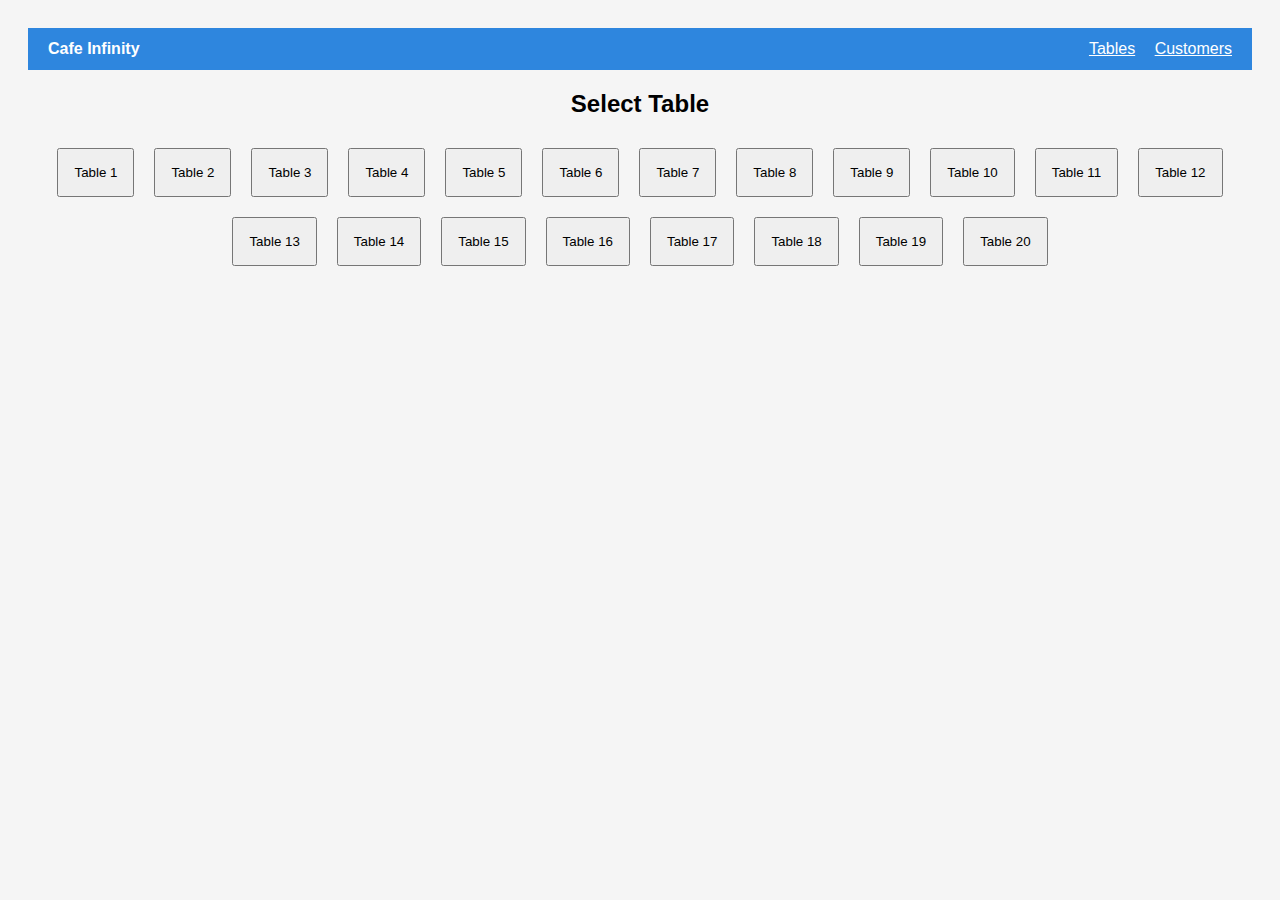
<file: index.html>
<!DOCTYPE html>
<html>
<head>
  <title>Tables</title>
  <link rel="stylesheet" href="style.css">
</head>
<body>

<div id="navbar"></div>

<h2>Select Table</h2>
<div id="tables-container"></div>

<script type="module" src="script.js"></script>
</body>
</html>
</file>
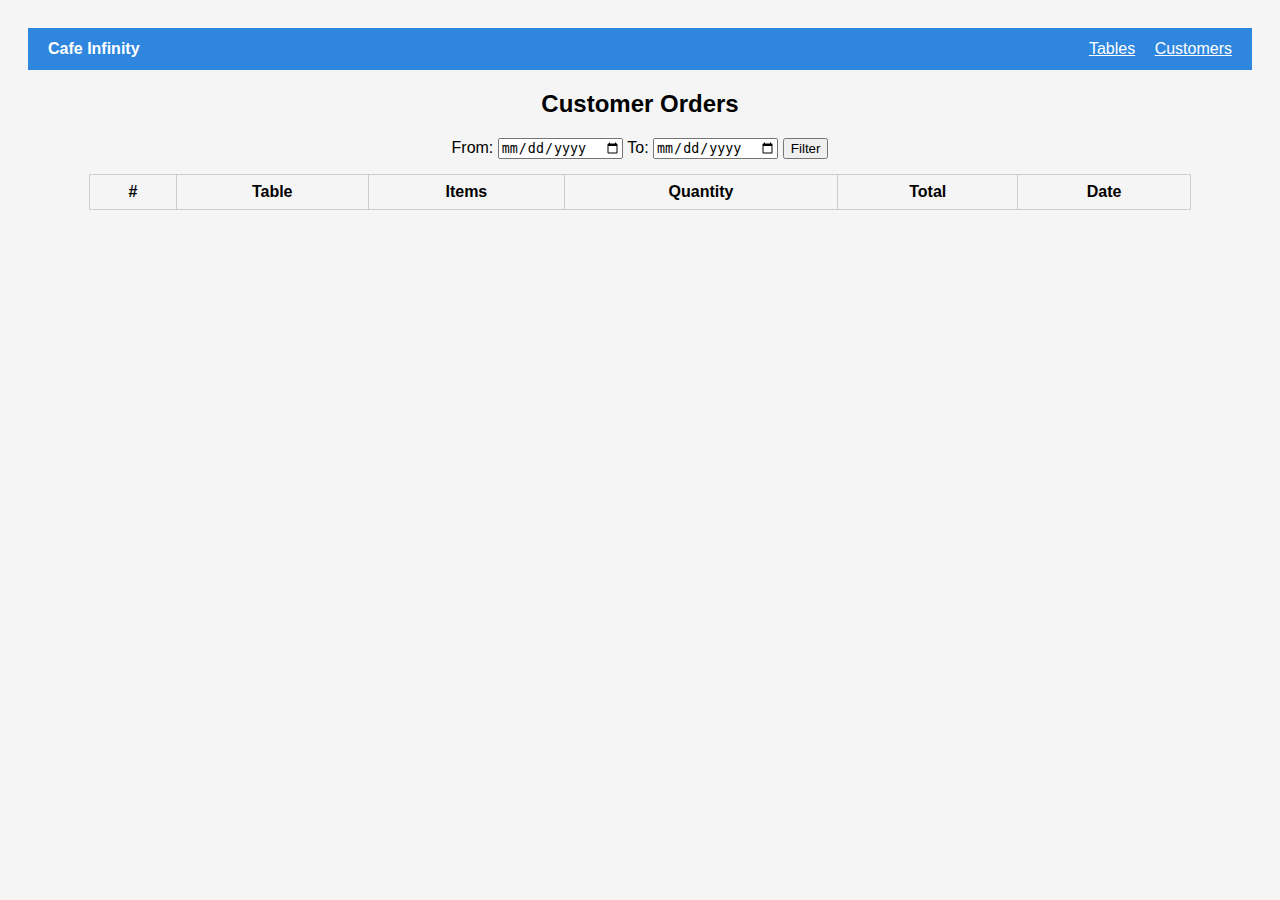
<file: customer.html>
<!DOCTYPE html>
<html lang="en">
<head>
  <meta charset="UTF-8">
  <title>Customer Orders</title>
  <link rel="stylesheet" href="style.css">
</head>
<body>

<!-- NAVBAR -->
<div id="navbar"></div>

<h2 style="text-align:center">Customer Orders</h2>

<div style="text-align:center;margin:15px">
  <label>From:</label>
  <input type="date" id="fromDate">
  <label>To:</label>
  <input type="date" id="toDate">
  <button id="filterBtn">Filter</button>
</div>

<table id="orders-table" border="1" cellpadding="10" cellspacing="0" style="margin:auto;width:90%">
  <thead>
    <tr>
      <th>#</th>
      <th>Table</th>
      <th>Items</th>
      <th>Quantity</th>
      <th>Total</th>
      <th>Date</th>
    </tr>
  </thead>
  <tbody></tbody>
</table>

<script type="module" src="script.js"></script>
</body>
</html>
</file>
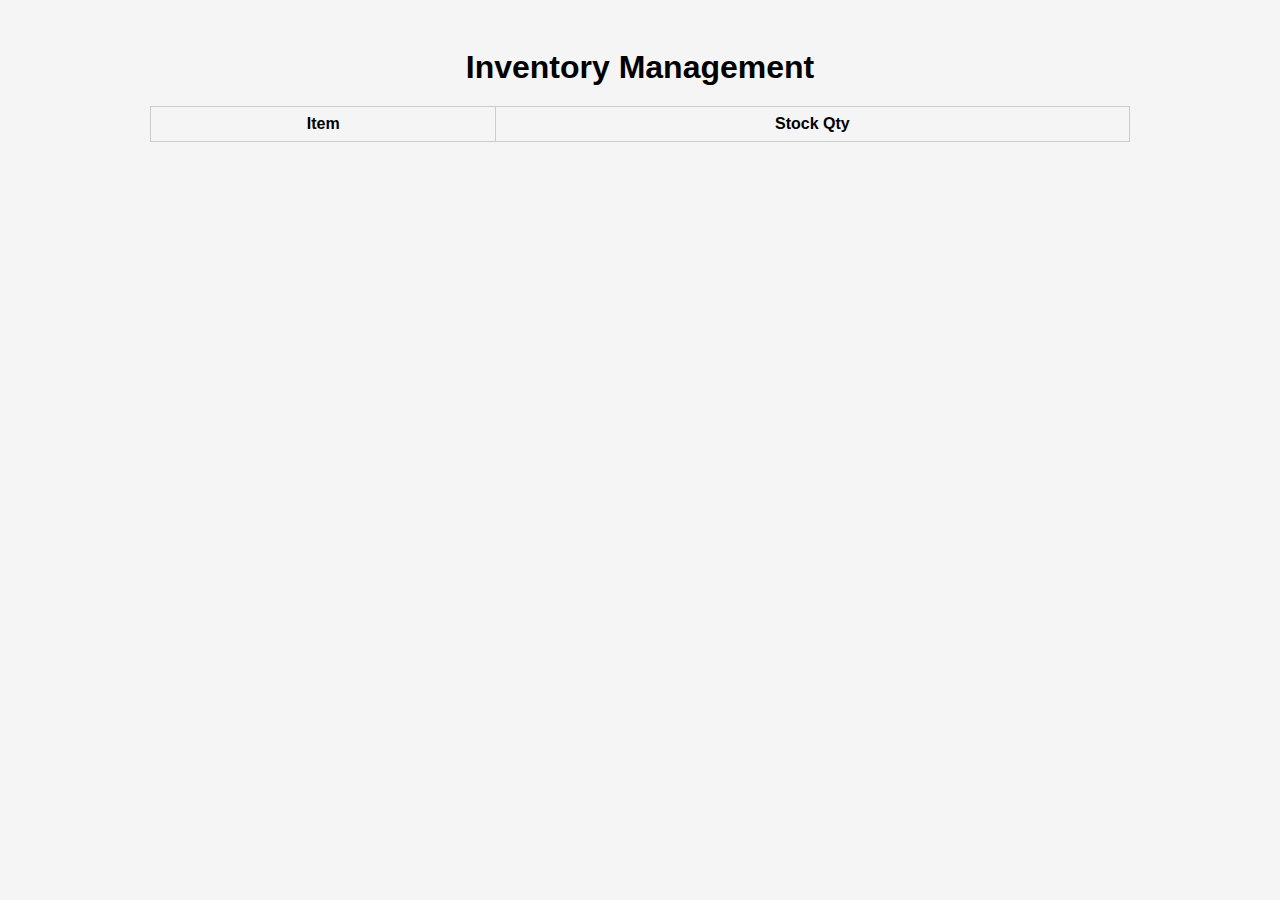
<file: inventory.html>
<!DOCTYPE html>
<html lang="en">
<head>
  <meta charset="UTF-8">
  <title>Inventory</title>
  <link rel="stylesheet" href="style.css">
</head>
<body>
  <h1>Inventory Management</h1>

  <table id="inventory-table">
    <thead>
      <tr>
        <th>Item</th>
        <th>Stock Qty</th>
      </tr>
    </thead>
    <tbody></tbody>
  </table>

  <script src="script.js"></script>
</body>
</html>
</file>
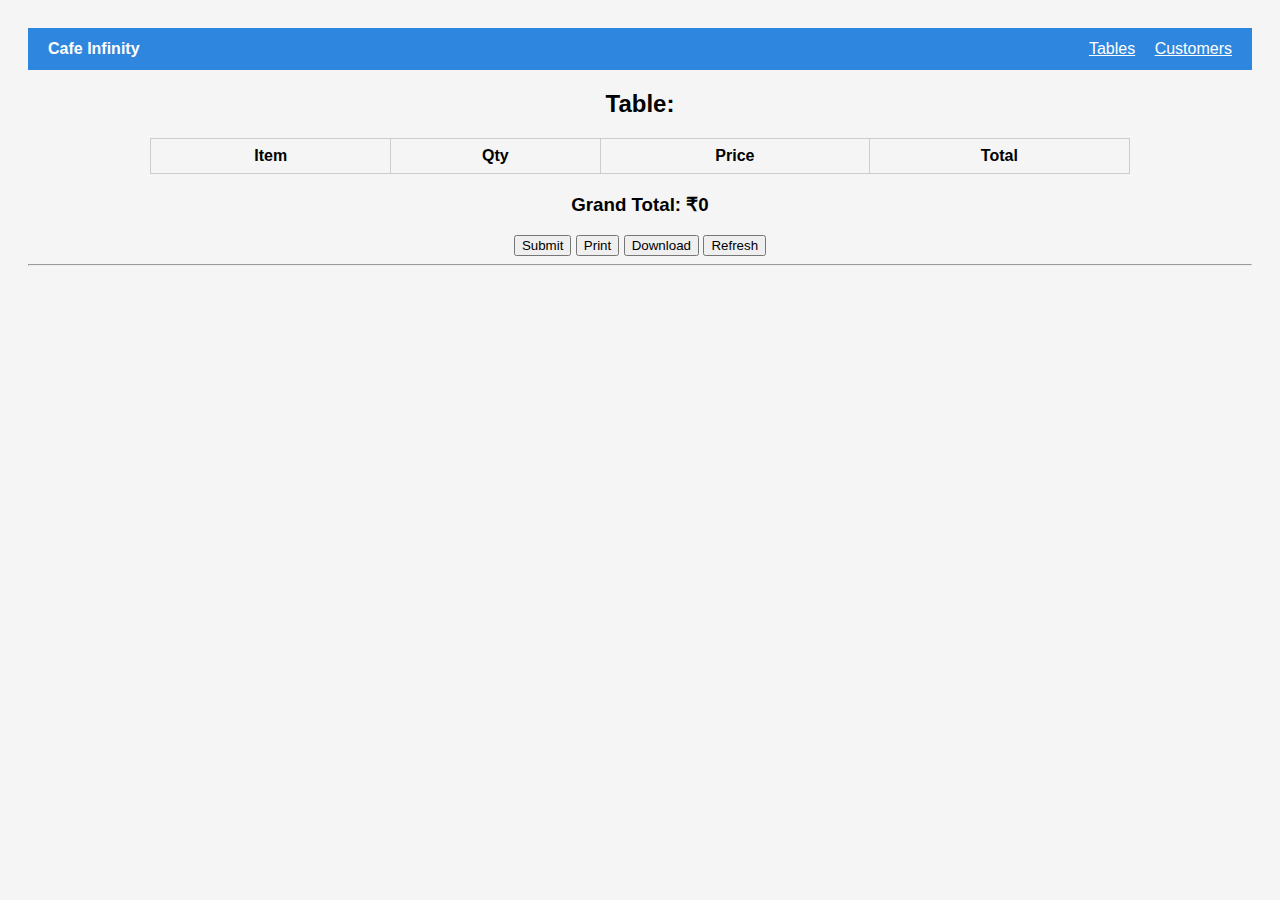
<file: menu.html>
<!DOCTYPE html>
<html>
<head>
  <title>Menu</title>
  <link rel="stylesheet" href="style.css">
</head>
<body>

<div id="navbar"></div>

<h2>Table: <span id="table-number"></span></h2>

<div id="menu-list"></div>

<table border="1" width="100%">
  <thead>
    <tr>
      <th>Item</th>
      <th>Qty</th>
      <th>Price</th>
      <th>Total</th>
    </tr>
  </thead>
  <tbody id="cart-body"></tbody>
</table>

<h3 id="grand-total">Grand Total: ₹0</h3>

<button id="submitBtn">Submit</button>
<button id="printBtn">Print</button>
<button id="downloadBtn">Download</button>
<button id="refreshBtn">Refresh</button>

<hr>
<div id="invoice"></div>

<script type="module" src="script.js"></script>
</body>
</html>
</file>
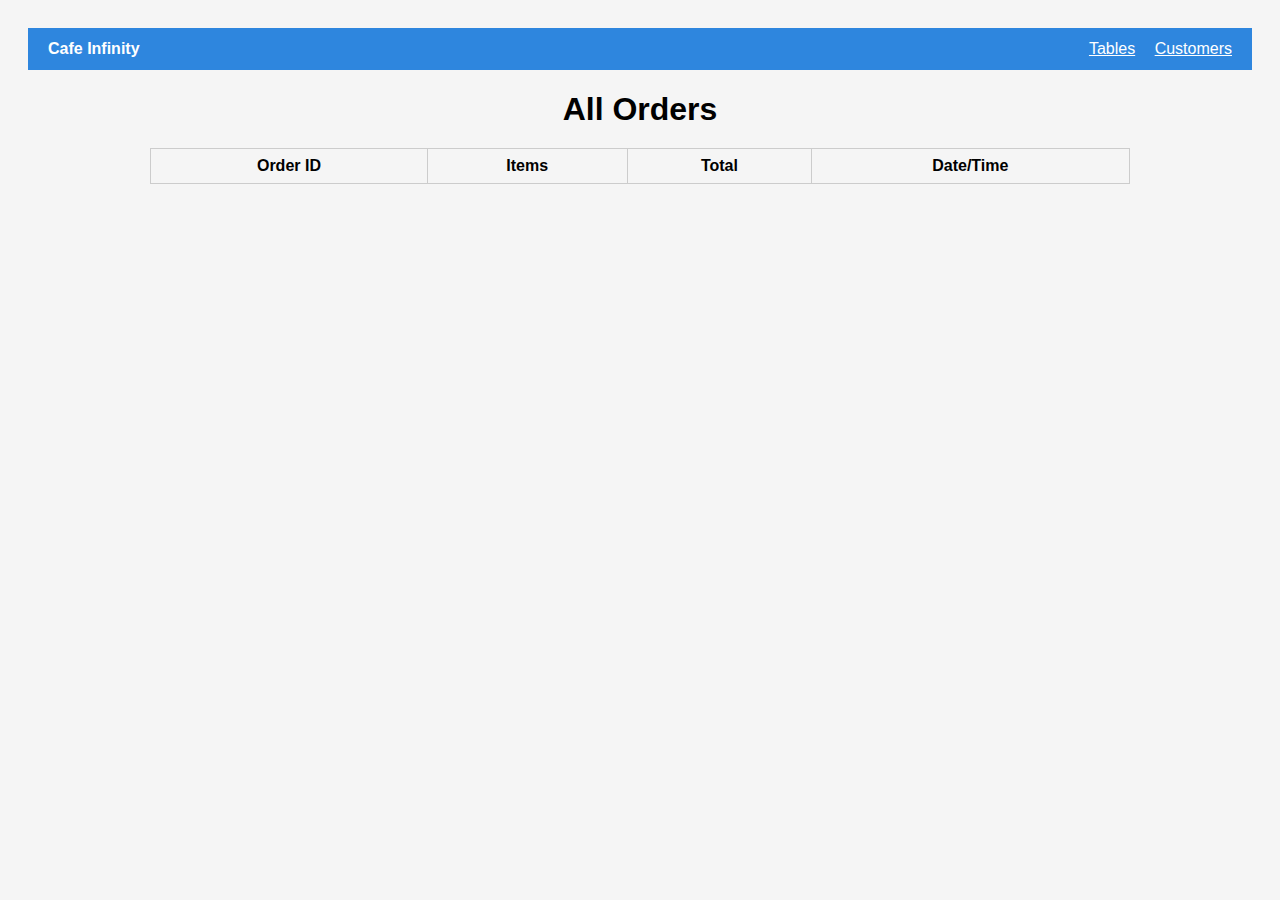
<file: orders.html>
<!DOCTYPE html>
<html lang="en">
<head>
  <meta charset="UTF-8">
  <title>Orders</title>
  <link rel="stylesheet" href="style.css">
</head>
<body>
  <div id="navbar"></div>
  <h1>All Orders</h1>

  <table id="orders-table">
    <thead>
      <tr>
        <th>Order ID</th>
        <th>Items</th>
        <th>Total</th>
        <th>Date/Time</th>
      </tr>
    </thead>
    <tbody></tbody>
  </table>

  <script src="script.js"></script>
</body>
</html>
</file>
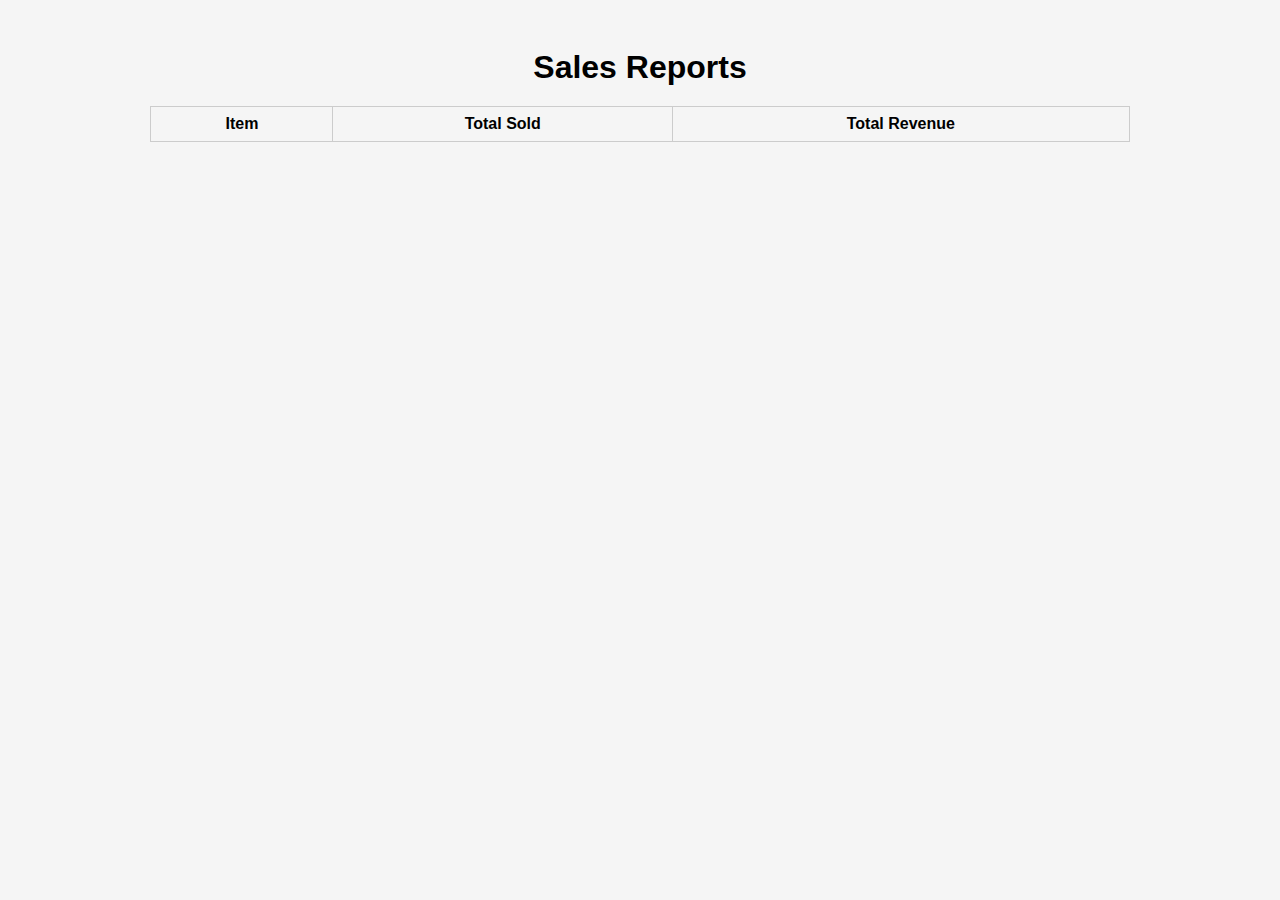
<file: reports.html>
<!DOCTYPE html>
<html lang="en">
<head>
  <meta charset="UTF-8">
  <title>Reports</title>
  <link rel="stylesheet" href="style.css">
</head>
<body>
  <h1>Sales Reports</h1>

  <table id="reports-table">
    <thead>
      <tr>
        <th>Item</th>
        <th>Total Sold</th>
        <th>Total Revenue</th>
      </tr>
    </thead>
    <tbody></tbody>
  </table>

  <script src="script.js"></script>
</body>
</html>
</file>
<file: style.css>
body {
  font-family: Arial, sans-serif;
  padding: 20px;
  background: #f5f5f5;
  text-align: center;
}

h1, h2 {
  margin-bottom: 20px;
}

.tables-container {
  display: flex;
  flex-wrap: wrap;
  gap: 15px;
  justify-content: center;
}

.table-btn {
  width: 120px;
  height: 80px;
  background: #2e86de;
  color: white;
  font-size: 18px;
  border: none;
  border-radius: 10px;
  cursor: pointer;
}

.table-btn:hover {
  background: #1b4f72;
}

.table-btn.yellow {
  background: #f1c40f; /* Yellow if table has data */
}

.menu-section button {
  display: block;
  margin: 10px auto;
  padding: 10px 15px;
  font-size: 16px;
  background: #3498db;
  color: white;
  border: none;
  border-radius: 5px;
  cursor: pointer;
}

.menu-section button:hover {
  background: #2e86de;
}

table {
  width: 80%;
  margin: 20px auto;
  border-collapse: collapse;
}

table, th, td {
  border: 1px solid #ccc;
  padding: 8px;
  text-align: center;
}

.buttons button {
  margin: 5px;
  padding: 8px 12px;
  border: none;
  border-radius: 5px;
  cursor: pointer;
  background: #27ae60;
  color: white;
}

.navbar {
  display: flex;
  justify-content: space-between;
  align-items: center;
  background: #2e86de;
  color: white;
  padding: 10px 20px;
  border-radius: 0 0 10px 10px;
  margin-bottom: 20px;
}

.navbar .logo {
  font-size: 20px;
  font-weight: bold;
}

.navbar .nav-links a {
  color: white;
  text-decoration: none;
  margin-left: 20px;
  font-weight: 500;
}

.navbar .nav-links a:hover {
  text-decoration: underline;
}

.hamburger {
  display: none;
  font-size: 28px;
  cursor: pointer;
}

@media (max-width: 768px) {
  .nav-links {
    display: none;
    flex-direction: column;
    gap: 10px;
    background: #2e86de;
    position: absolute;
    top: 60px;
    right: 20px;
    padding: 10px;
    border-radius: 10px;
  }

  .nav-links.show {
    display: flex;
  }

  .hamburger {
    display: block;
  }
}

.menu-grid {
  display: grid;
  grid-template-columns: repeat(4, 1fr); /* 4 items per row */
  gap: 12px;
}

.menu-grid button {
  padding: 12px;
  font-size: 14px;
  cursor: pointer;
}
</file>
